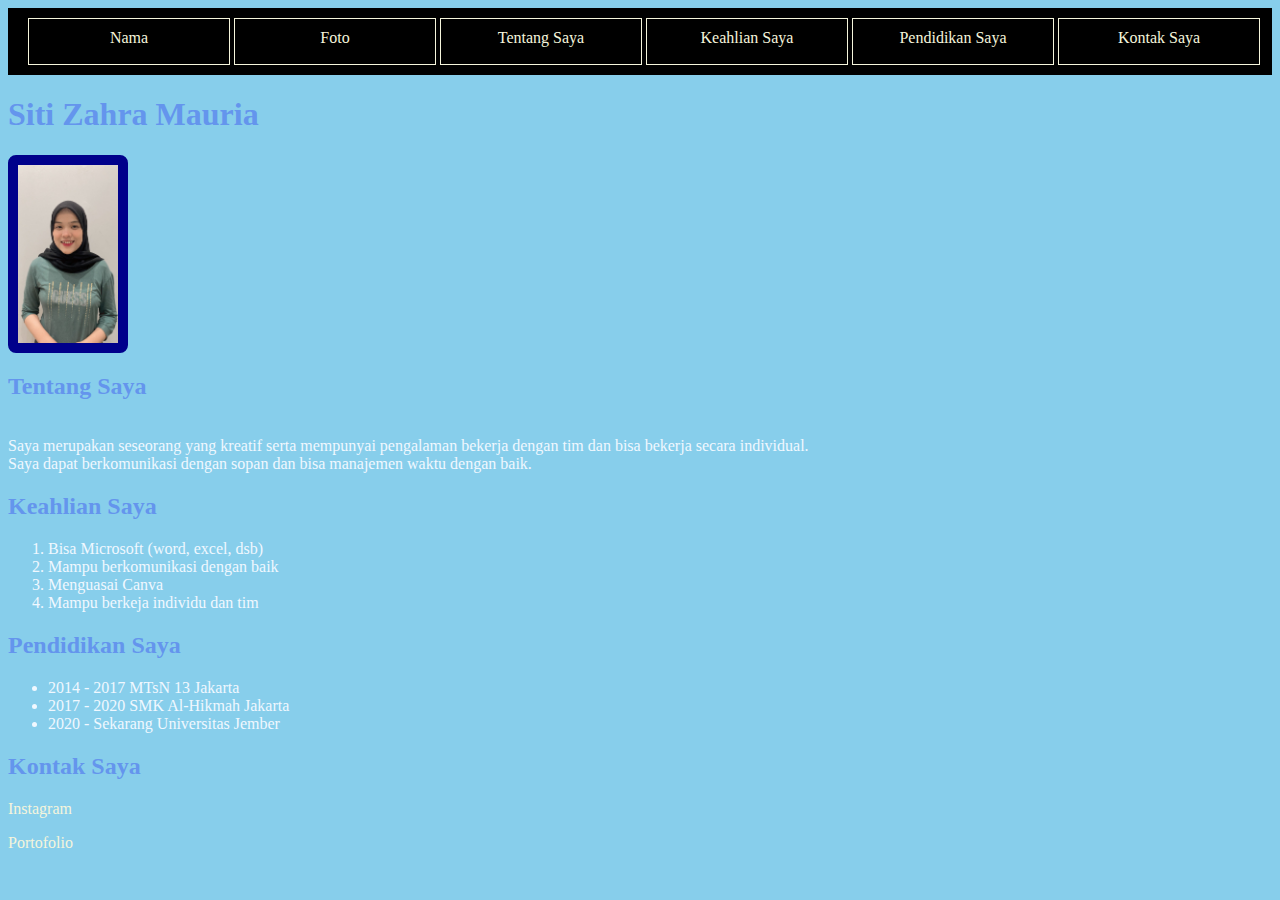
<file: Latihan HTML/index.html>
<html>
    <style>
        img {
            border-radius: 8px;
            border:10px solid;
            border-color: darkblue;
        }
        body { 
            background-color: skyblue;
            font-family: Georgia;
        }
        #Last {
            color: aliceblue;
        }
        .Biru {
            color: cornflowerblue;
        }
        .nav {
            background-color: black;
            padding-left: 10px;
        }
        .atas {
            list-style-type: none;
            padding-left: 10px;
        }
        .menu {
            border: 1px solid beige;
            margin-top: 10px;
            margin-bottom: 10px;
            padding-top: 10px;
            display: inline-block;
            width: 200px;
            height: 35px;
            text-align: center;
        }
        a {
            color: beige;
            text-decoration: none;
            text-align: center;
        }
        .menu:hover {
            background-color: aqua;
            cursor: pointer;
            transition: 0,5s;
        }
    </style>
    <body>
        <div class="nav">
            <ul class="atas">
                <li class="menu"><a href="">Nama</a></li>
                <li class="menu"><a href="">Foto</a></li>
                <li class="menu"><a href="">Tentang Saya</a></li>
                <li class="menu"><a href="">Keahlian Saya</a></li>
                <li class="menu"><a href="">Pendidikan Saya</a></li>
                <li class="menu"><a href="">Kontak Saya</a></li>
            </ul>
        </div>
        <h1 class="Biru">Siti Zahra Mauria</h1>
        <img src="FOTO RIRI.jpeg"width="100">
        <h2 class="Biru">Tentang Saya</h2>
        <p id="Last">
            <br>Saya merupakan seseorang yang kreatif serta mempunyai pengalaman bekerja dengan tim dan bisa bekerja secara individual. <br> Saya dapat berkomunikasi dengan sopan dan bisa manajemen waktu dengan baik.
        </p>
        <h2 class="Biru">Keahlian Saya</h2>
        <ol id="Last">
            <li>Bisa Microsoft (word, excel, dsb)</li>
            <li>Mampu berkomunikasi dengan baik</li>
            <li>Menguasai Canva</li>
            <li>Mampu berkeja individu dan tim</li>
        </ol>
        <h2 class="Biru">Pendidikan Saya</h2>
        <ul id="Last">
            <li>2014 - 2017 MTsN 13 Jakarta</li>
            <li>2017 - 2020 SMK Al-Hikmah Jakarta</li>
            <li>2020 - Sekarang Universitas Jember</li>
        </ul>
        <h2 class="Biru">Kontak Saya</h2>
        <p>
            <a href="https://www.instagram.com/ririmauriaa">Instagram</a>
        </p>
        <p>
            <a href="portofolio.html">Portofolio</a>
        </p>
    </body>
</html>
</file>
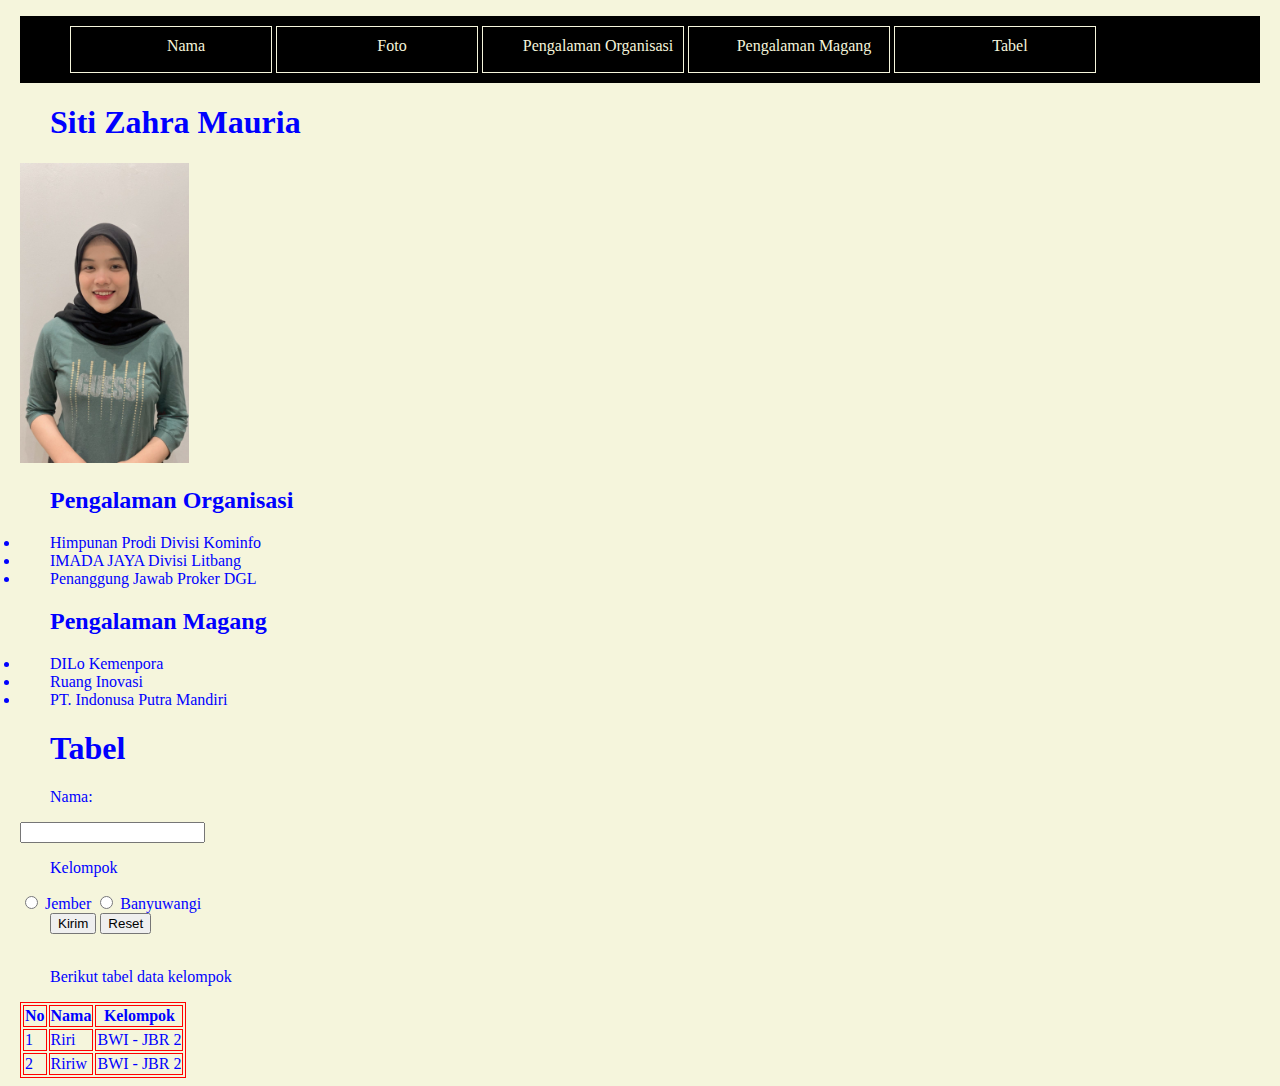
<file: Latihan HTML/portofolio.html>
<!DOCTYPE html>
<html lang="en">
<head>
    <style>
        table, tr, td, th{
            border: 1px solid red;
        }

        .paragraph {
            color: blue;
        }
    </style>
    <meta charset="UTF-8">
    <meta http-equiv="X-UA-Compatible" content="IE=edge">
    <meta name="viewport" content="width=device-width, initial-scale=1.0">
    <title>Siti Zahra Mauria</title>
    <style>
        .indent {
            text-indent: 30px;
            margin-left: 20px;
            margin-right: 20px;
        }
        .Konten {
            color: blue;
        }
        .Biru {
            color: blue;
        }
        body {
            color: blue;
            background-color: beige;
            background-repeat: no-repeat;
        }
        .nav {
            background-color: black;
            padding-left: 10px;
        }
        .atas {
            list-style-type: none;
            padding-left: 10px;
        }
        .menu {
            border: 1px solid beige;
            margin-top: 10px;
            margin-bottom: 10px;
            padding-top: 10px;
            display: inline-block;
            width: 200px;
            height: 35px;
            text-align: center;
        }
        a {
            color: beige;
            text-decoration: none;
            text-align: center;
        }
        .menu:hover {
            background-color: aqua;
            cursor: pointer;
            transition: 0,5s;
        }
    </style>
    <div class="nav">
        <ul class="atas">
            <li class="menu"><a href="">Nama</a></li>
            <li class="menu"><a href="">Foto</a></li>
            <li class="menu"><a href="">Pengalaman Organisasi</a></li>
            <li class="menu"><a href="">Pengalaman Magang</a></li>
            <li class="menu"><a href="">Tabel</a></li>
        </ul>
    </div>
<body>
</head>
<h1 class="Biru">Siti Zahra Mauria</h1>
<img src="FOTO RIRI.jpeg" alt="Riri" weight="200" height="300">
<body class="indent">
    <div class="Konten">
    <h2>Pengalaman Organisasi</h2>
        <li>Himpunan Prodi Divisi Kominfo</li>
        <li>IMADA JAYA Divisi Litbang</li>
        <li>Penanggung Jawab Proker DGL</li>
    <h2>Pengalaman Magang</h2>
    <ol></ol>
        <li>DILo Kemenpora</li>
        <li>Ruang Inovasi</li>
        <li>PT. Indonusa Putra Mandiri</li>
    </div>
        <h1 class="Biru">Tabel</h1>
    <form>
        <p>Nama:</p>
        <input type="text" name="Nama">
        <p>Kelompok</p>
        <input type="radio" name="Kelompok" id="Jember">
        <label for="Jember">Jember</label>
        <input type="radio" name="Kelompok" id="Banyuwangi">
        <label for="Banyuwangi">Banyuwangi</label>
        <div>
            <input type="submit" value="Kirim">
            <input type="reset" value="Reset">
        </div>
    </form>
        <br>
    <p class="paragraph">Berikut tabel data kelompok</p>
    <table border="2">
         <tr>
             <th>No</th>
             <th>Nama</th>
             <th>Kelompok</th>
         </tr>
         <tr>
             <td>1</td>
             <td>Riri</td>
             <td>BWI - JBR 2</td>
         </tr>
         <tr>
             <td>2</td>
             <td>Ririw</td>
             <td>BWI - JBR 2</td>
         </tr>
</table>
</file>
